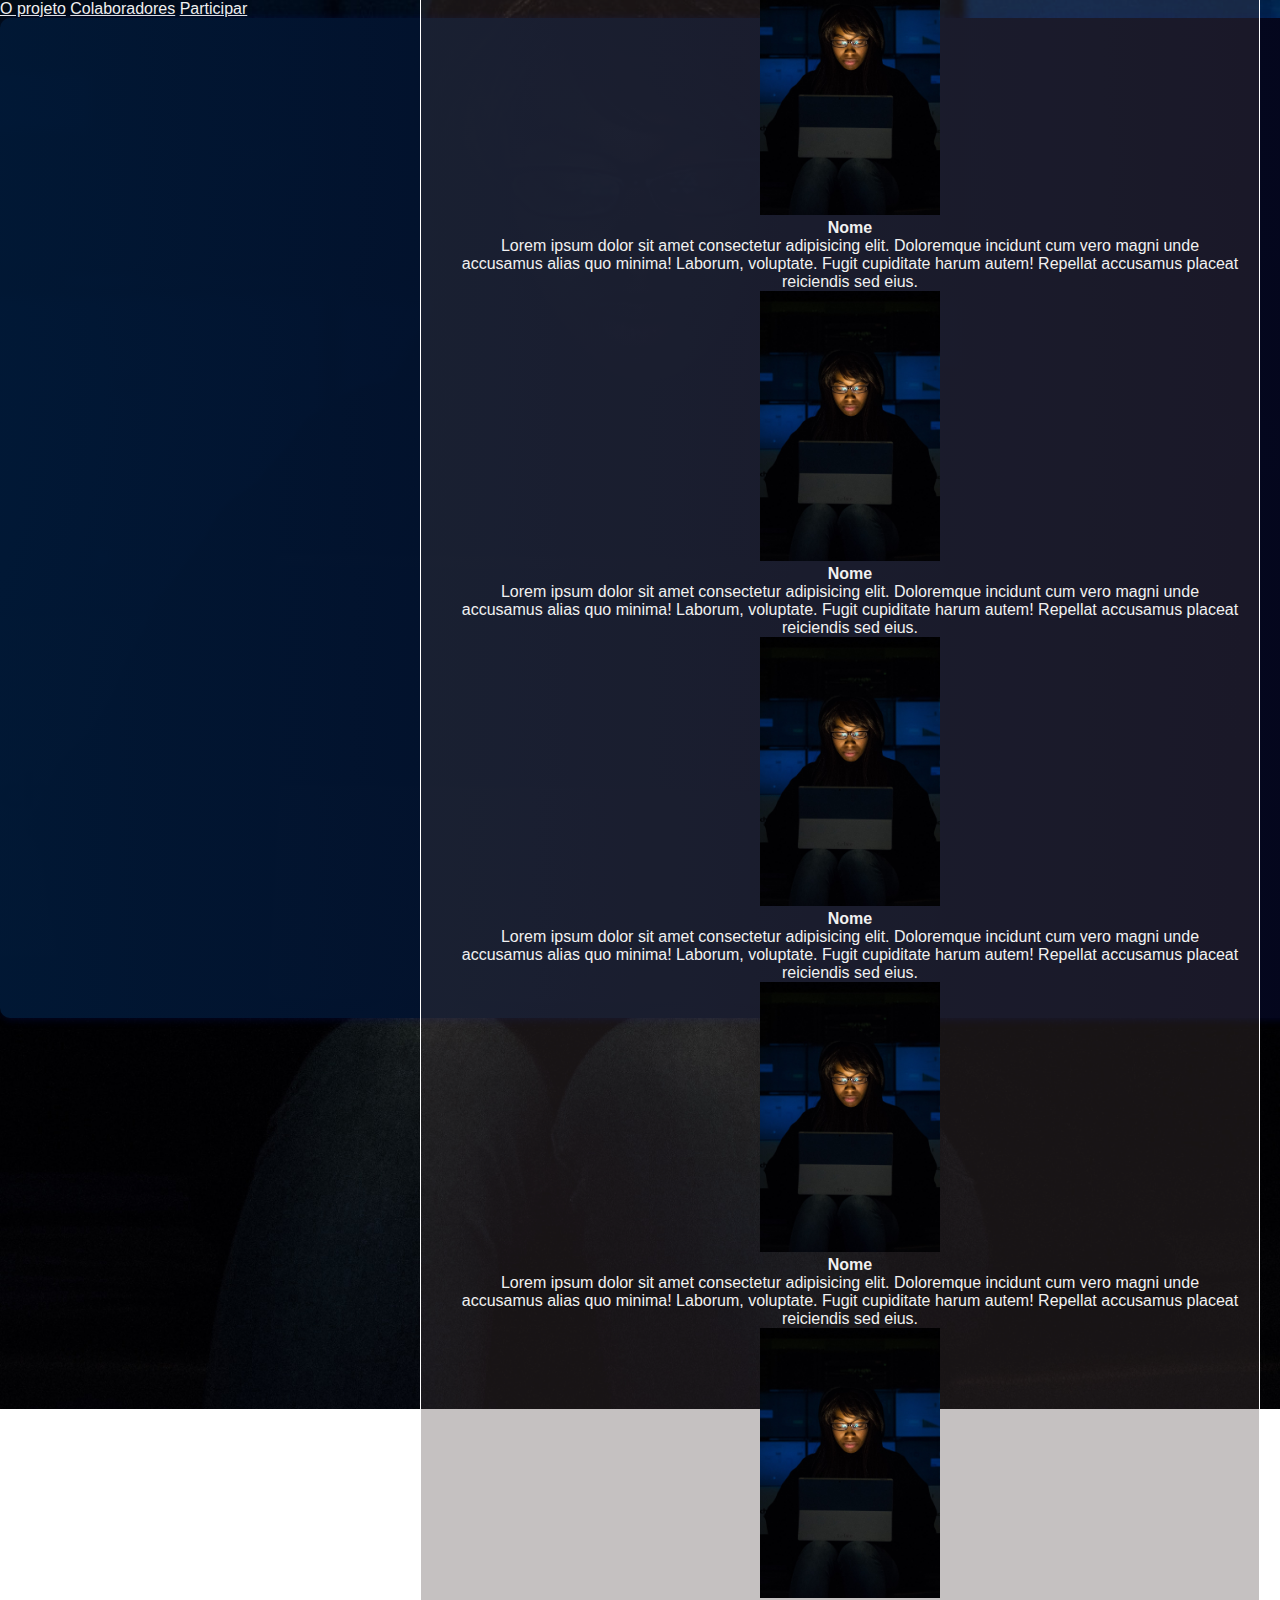
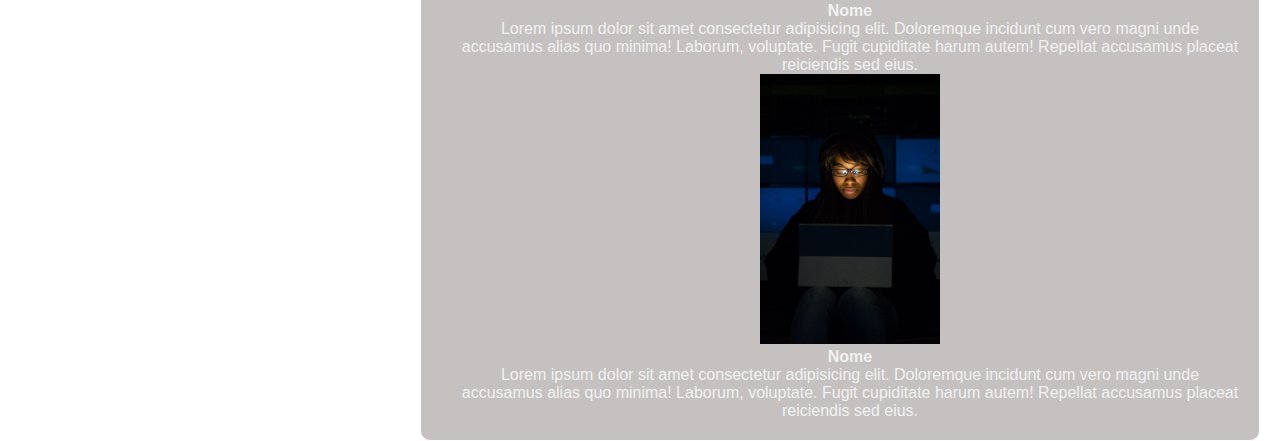
<file: colab.html>
<!DOCTYPE html>
<html lang="-pt-br">
<head>
    <meta charset="UTF-8">
    <meta http-equiv="X-UA-Compatible" content="IE=edge">
    <meta name="viewport" content="width=device-width, initial-scale=1.0">
    <title>Colaboradores</title>
    <link rel="stylesheet" href="style.css">
    <link rel="stylesheet" href="stylescolab.css">

</head>
<body>
    <header>
        <nav>
        <a href="index.html">O projeto</a>
        <a href="#" id="colab">Colaboradores</a>
        <a href="#">Participar</a>
        </nav>
    </header>

    <main>

    <div class="container">
        <h1>Colaboradores</h1>
        <div class="colaboradores">
            <div class=" colaborador">
            
                 <img src="imagens/21fe70ad-cf84-49e7-ad2b-2cfcac61e3d2.jpeg" alt="ícone avatar"> 
                <div class="text">
                    <p> <b>Nome</b> </p> 
                    <p>Lorem ipsum dolor sit amet consectetur adipisicing elit. Doloremque incidunt cum vero magni unde accusamus alias quo minima! Laborum, voluptate. Fugit cupiditate harum autem! Repellat accusamus placeat reiciendis sed eius.</p>
                </div>            
           </div>
     <div class=" colaborador">
            
            <img src="imagens/21fe70ad-cf84-49e7-ad2b-2cfcac61e3d2.jpeg" alt="ícone avatar"> 
        <div class="text">
               <p> <b>Nome</b> </p> 
               <p>Lorem ipsum dolor sit amet consectetur adipisicing elit. Doloremque incidunt cum vero magni unde accusamus alias quo minima! Laborum, voluptate. Fugit cupiditate harum autem! Repellat accusamus placeat reiciendis sed eius.</p>
           </div>            
      </div>
      <div class=" colaborador">
            
        <img src="imagens/21fe70ad-cf84-49e7-ad2b-2cfcac61e3d2.jpeg" alt="ícone avatar"> 
       <div class="text">
           <p> <b>Nome</b> </p> 
           <p>Lorem ipsum dolor sit amet consectetur adipisicing elit. Doloremque incidunt cum vero magni unde accusamus alias quo minima! Laborum, voluptate. Fugit cupiditate harum autem! Repellat accusamus placeat reiciendis sed eius.</p>
       </div>            
  </div>
  <div class=" colaborador">
            
    <img src="imagens/21fe70ad-cf84-49e7-ad2b-2cfcac61e3d2.jpeg" alt="ícone avatar"> 
   <div class="text">
       <p> <b>Nome</b> </p> 
       <p>Lorem ipsum dolor sit amet consectetur adipisicing elit. Doloremque incidunt cum vero magni unde accusamus alias quo minima! Laborum, voluptate. Fugit cupiditate harum autem! Repellat accusamus placeat reiciendis sed eius.</p>
   </div>            
</div>
<div class=" colaborador">
            
    <img src="imagens/21fe70ad-cf84-49e7-ad2b-2cfcac61e3d2.jpeg" alt="ícone avatar"> 
   <div class="text">
       <p> <b>Nome</b> </p> 
       <p>Lorem ipsum dolor sit amet consectetur adipisicing elit. Doloremque incidunt cum vero magni unde accusamus alias quo minima! Laborum, voluptate. Fugit cupiditate harum autem! Repellat accusamus placeat reiciendis sed eius.</p>
   </div>            
</div>
<div class=" colaborador">
            
    <img src="imagens/21fe70ad-cf84-49e7-ad2b-2cfcac61e3d2.jpeg" alt="ícone avatar"> 
   <div class="text">
       <p> <b>Nome</b> </p> 
       <p>Lorem ipsum dolor sit amet consectetur adipisicing elit. Doloremque incidunt cum vero magni unde accusamus alias quo minima! Laborum, voluptate. Fugit cupiditate harum autem! Repellat accusamus placeat reiciendis sed eius.</p>
   </div>            
</div>
<div class=" colaborador">
            
    <img src="imagens/21fe70ad-cf84-49e7-ad2b-2cfcac61e3d2.jpeg" alt="ícone avatar"> 
   <div class="text">
       <p> <b>Nome</b> </p> 
       <p>Lorem ipsum dolor sit amet consectetur adipisicing elit. Doloremque incidunt cum vero magni unde accusamus alias quo minima! Laborum, voluptate. Fugit cupiditate harum autem! Repellat accusamus placeat reiciendis sed eius.</p>
   </div>            
</div>
<div class=" colaborador">
            
    <img src="imagens/21fe70ad-cf84-49e7-ad2b-2cfcac61e3d2.jpeg" alt="ícone avatar"> 
   <div class="text">
       <p> <b>Nome</b> </p> 
       <p>Lorem ipsum dolor sit amet consectetur adipisicing elit. Doloremque incidunt cum vero magni unde accusamus alias quo minima! Laborum, voluptate. Fugit cupiditate harum autem! Repellat accusamus placeat reiciendis sed eius.</p>
   </div>            
</div>
        </div>
    </div>
            



        
          
    </article>  



    </p>
    </article>  
    </main>

</body>
</html>
</file>
<file: style.css>
* {
  padding: 0;
  margin: 0;
  box-sizing: border-box;
  font-family: "Open Sans", sans-serif;
  color: #f1f1f1;
}
html {
  min-height: 100%;
  background-image: url(imgs/imagem-de-fundo.jpg);
  background-size: cover;
  background-repeat: no-repeat;
  background-position: center center;
}
body {
  height: 100vh;
  display: flex;
  flex-direction: column;
  background-image: url(./img/background.jpg);
  background-size: cover;
  background-position: center;
}
main {
  display: flex;
  flex-direction: column;
  color: white;
  text-align: center;
  justify-content: center;
  align-items: center;
}
main h1 {
  margin: 80px;
}

.container {
  display: flex;
  flex-direction: column;
  justify-content: center;
  align-items: center;
  width: 50%;
  height: auto;
  border: 1px solid white;
  background-color: rgba(74, 61, 61, 0.322);
  padding: 70px 30px;
  border-radius: 10px;
}

.input-padrao {
  display: block;
  margin: 20px auto;
  padding: 15px;
  width: 70%;
  border-radius: 15px;
}

.button {
  display: flex;
  justify-content: center;
  width: 20%;
  background-color: rgb(39, 39, 251);
  border-radius: 5px;
  padding: 10px 45px;
  color: white;
  cursor: pointer;
  margin: 50px 0 10px 0;
}

.button:hover {
  background-color: rgb(4, 4, 147);
}

main a {
  color: white;
  text-decoration: none;
  padding: 5px;
}

main a:hover {
  color: rgb(189, 186, 186);
}
.rodape {
  flex-shrink: 0;
  width: 100%;
  height: 12rem;
  display: flex;
  justify-content: space-around;
  align-items: center;
  color: #f1f1f1;
  background-color: rgba(6, 56, 122, 70%);
}
.rodape a {
  text-decoration: none;
  color: #f1f1f1;
  padding-left: 3px;
  padding-right: 3px;
}
.rodape ul {
  list-style: none;
  text-transform: uppercase;
  font-weight: bold;
  font-size: 1.3rem;
}
.containerBtns {
  height: 100%;
  justify-content: space-around;
  padding-top: 3rem;
}
.containerBtns button {
  width: 5rem;
  height: 3rem;
  cursor: pointer;
  color: #f1f1f1;
  background-color: #063879c4;
  border: 2px solid #f1f1f1;
  border-radius: 3px;
}
.containerBtns button:hover {
  background-color: #f1f1f1;
  border: 2px solid #063879c4;
  color: #063879c4;
}
</file>
<file: stylescolab.css>
@charset "UTF-8";

body{
    background-image: url(imagens/21fe70ad-cf84-49e7-ad2b-2cfcac61e3d2.jpeg);
    color: rgb(219, 217, 217);
}

main{
    background-image: linear-gradient(to right, #011835fa, #050116) ;
    width: 1680px;
    height: 1000px;
    margin: auto;
    border-radius: 10px;
    box-shadow: 1px 1px 10px rgba(8, 19, 119, 0.356);
}

h1{
    text-align: center;
    margin-top: 50px;
    padding: 20px;
    
}

img{
    max-width: 180px;
    min-width: 150;
    margin-left: 20px;
}
.container{
    display: flex;
    align-items: center;
    padding: 20px;
}

p{

    margin-left: 20px;

}
</file>
